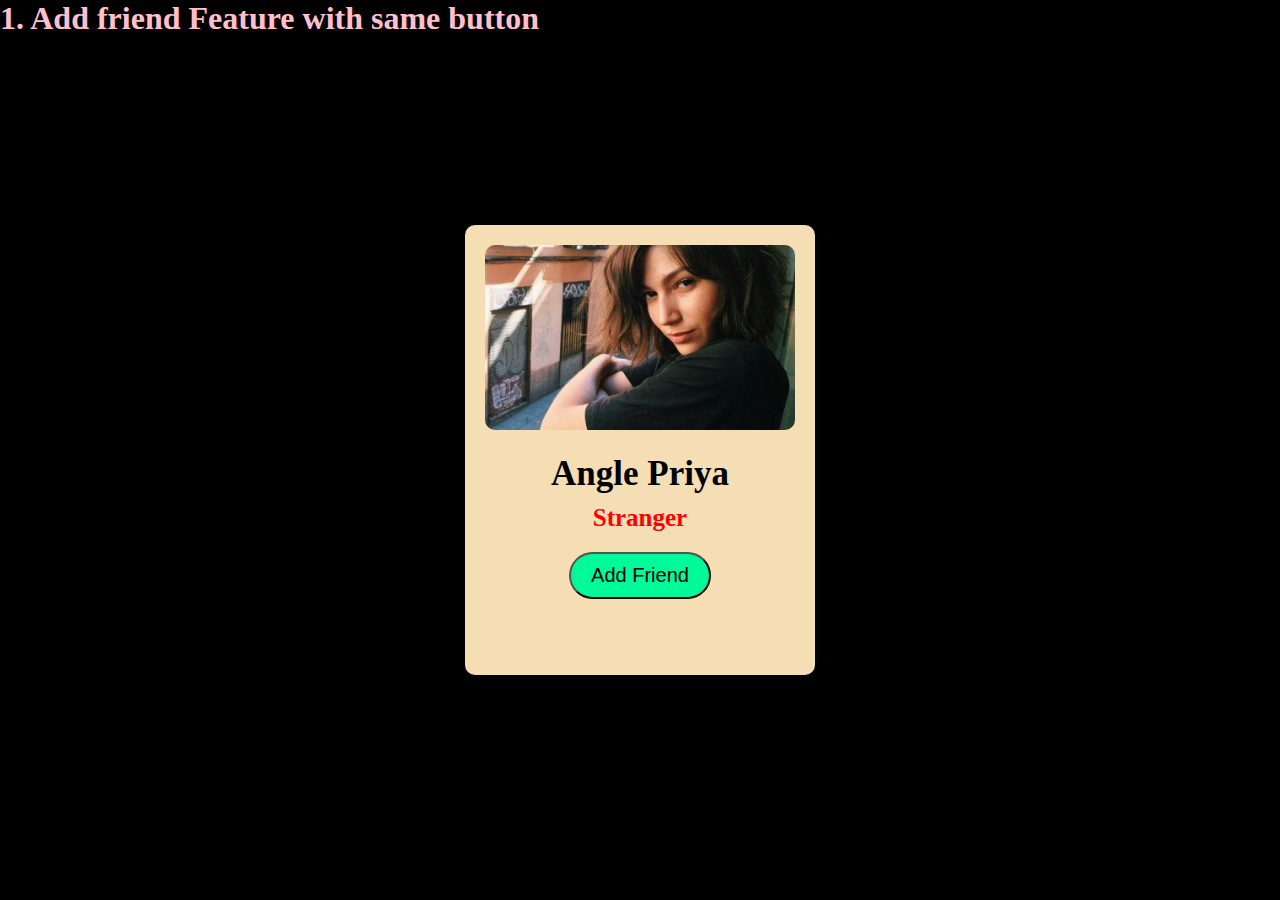
<file: Project1 - AddFriendFeature/index.html>
<!DOCTYPE html>
<html lang="en">
  <head>
    <meta charset="UTF-8" />
    <meta name="viewport" content="width=device-width, initial-scale=1.0" />
    <title>Project 1️⃣</title>
    <link rel="stylesheet" href="style.css" />
  </head>
  <body>
    <h1>1. Add friend Feature with same button</h1>
    <div id="card">
      <img src="dcca8818-053f-4876-afaf-ec4f0b7a31c8.jpeg" alt="" />
      <h2>Angle Priya</h2>
      <h3>Stranger</h3>
      <button>Add Friend</button>
    </div>

    <script src="script.js"></script>
  </body>
</html>
</file>
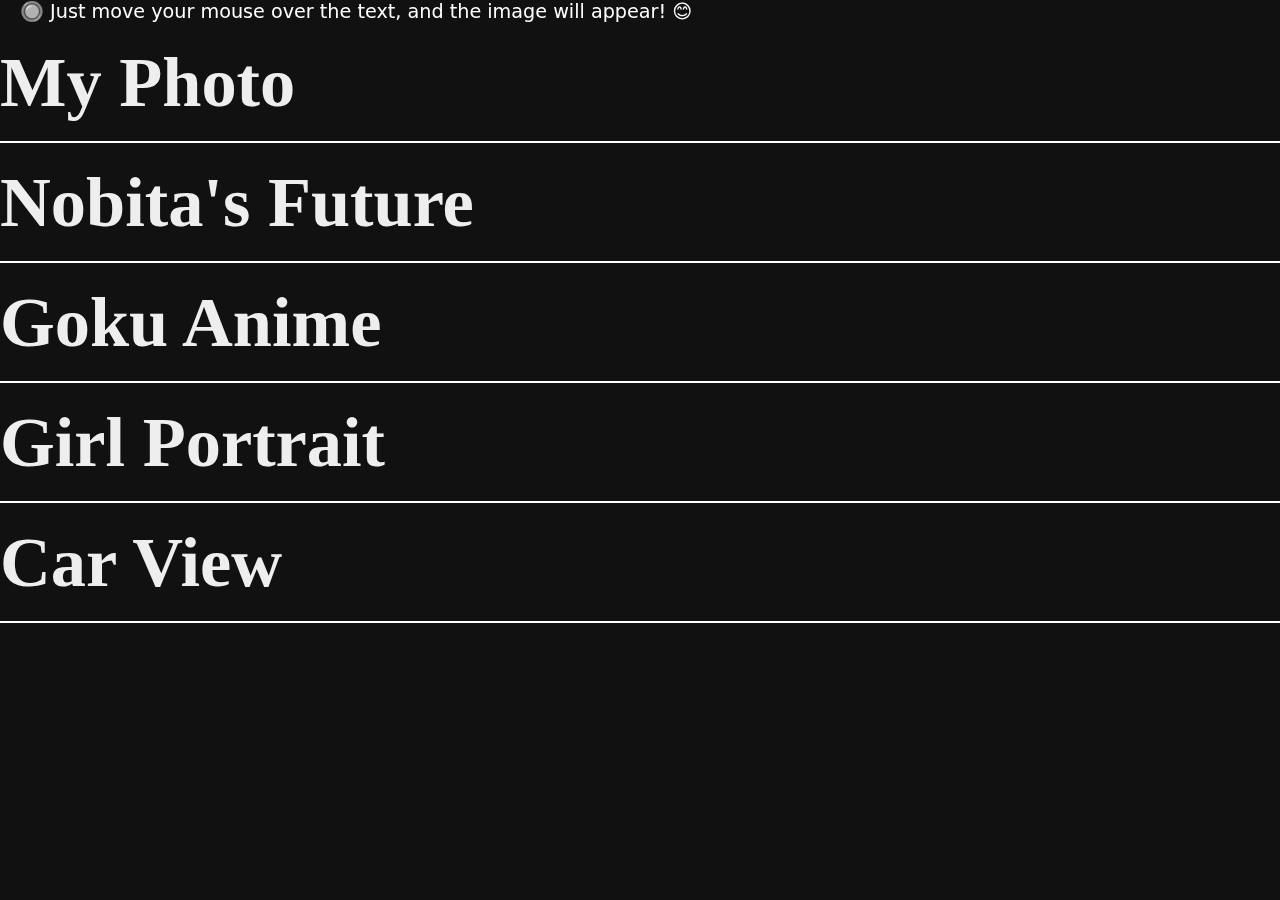
<file: Project4 - TextHoverImageView/index.html>
<!DOCTYPE html>
<html lang="en">
  <head>
    <meta charset="UTF-8" />
    <meta name="viewport" content="width=device-width, initial-scale=1.0" />
    <title>Document</title>
    <link rel="stylesheet" href="style.css" />
  </head>
  <body>
    <div id="main">
      <p>
        🔘 Just move your mouse over the text, and the image will appear! 😊
      </p>

      <div class="elem" id="elem1">
        <h1>My Photo</h1>
        <img src="mm.jpg" alt="" />
      </div>
      <div class="elem">
        <h1>Nobita's Future</h1>
        <img src="2411924.jpg" alt="" />
      </div>
      <div class="elem">
        <h1>Goku Anime</h1>
        <img src="wp4678876-ultra-hd-4k-dragon-ball-wallpapers.jpg" alt="" />
      </div>
      <div class="elem">
        <h1>Girl Portrait</h1>
        <img src="Screenshot_20211205_140015.jpg" alt="" />
      </div>
      <div class="elem">
        <h1>Car View</h1>
        <img
          src="d8e1fa1f-4f24-41e1-a249-098c62df5aff_Group+46+(1).jpg"
          alt=""
        />
      </div>
    </div>

    <script src="script.js"></script>
  </body>
</html>
</file>
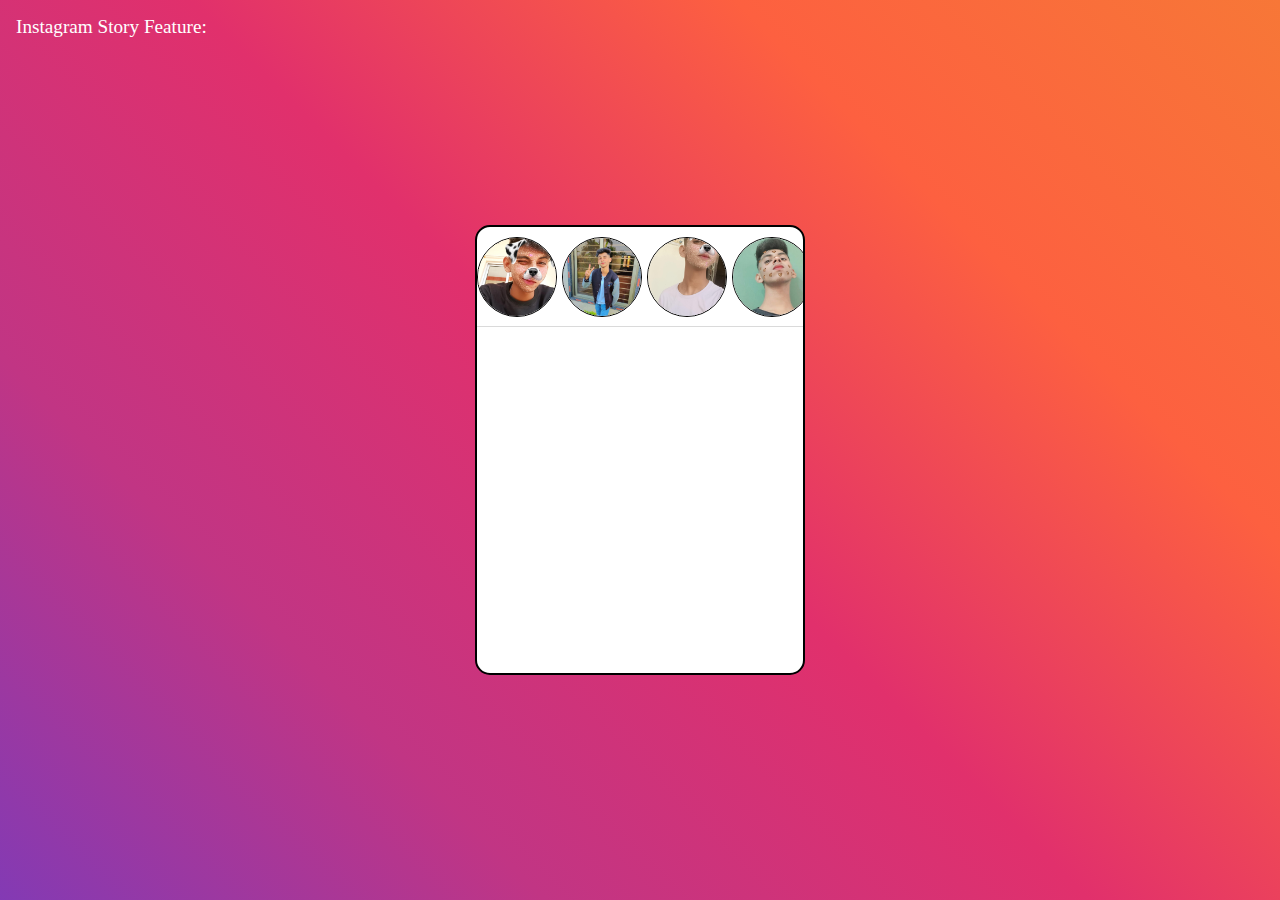
<file: Project5 - InstagramStoryView/index.html>
<!DOCTYPE html>
<html lang="en">
  <head>
    <meta charset="UTF-8" />
    <meta name="viewport" content="width=device-width, initial-scale=1.0" />
    <title>Project 5️⃣</title>
    <link rel="stylesheet" href="style.css" />
  </head>
  <body>
    <div id="main">
      <p>Instagram Story Feature:</p>
      <div id="Card">
        <div id="full-screen"></div>
        <div class="storiyan">
        </div>
      </div>
    </div>

    <script src="script.js"></script>
  </body>
</html>
</file>
<file: Project1 - AddFriendFeature/style.css>
* {
  margin: 0;
  padding: 0;
  box-sizing: border-box;
}
html,
body {
  width: 100%;
  height: 100%;
  background-color: rgb(0, 0, 0);
  font-family: neue machina;
}
body {
  display: flex;
  align-items: center;
  justify-content: center;
  /* transform: translate(-50%,-50%); */
}
h1 {
  color: pink;
  top: 0;
  left: 0;
  position: absolute;
}
#card {
  width: 350px;
  border-radius: 10px;
  height: 450px;
  background-color: wheat;
  text-align: center;
}
h2 {
  font-size: 35px;
  font-weight: 700;
}
h3 {
  color: red;
  font-weight: 800;
  font-size: 25px;
  margin: 10px 0;
}

#card img {
  width: 100%;
  height: 50%;
  border-radius: 30px;
  padding: 20px;
  object-fit: cover;
  object-position: center;
}
button {
  cursor: pointer;
  /* border: 1px so; */
  background-color: mediumspringgreen;
  margin-top: 10px;
  font-size: 20px;
  border-radius: 30px;
  padding: 10px 20px;
}
</file>
<file: Project4 - TextHoverImageView/style.css>
* {
    margin: 0;
    padding: 0;
    box-sizing: border-box;
    color: #fff;
}

html,
body {
    width: 100%;
    height: 100%;
}

#main {
    width: 100%;
    height: 100%;
    background-color: #111;
    position: relative;
}

p {
    font-family: system-ui, -apple-system, BlinkMacSystemFont, 'Segoe UI', Roboto, Oxygen, Ubuntu, Cantarell, 'Open Sans', 'Helvetica Neue', sans-serif;
    font-size: 1.5vw;
    color: #fff;
    margin: 0 0 0 20px;
}

.elem {
    display: flex;
    align-items: center;
    justify-content: flex-start;
    position: relative;
    width: 100%;
    height: 120px;
    border-bottom: 2px solid white;
}

.elem h1 {
    mix-blend-mode: difference;
    z-index: 9;
    position: relative;
    font-size: 5.5vw;
    font-family: aeonik;
}

.elem img {
    width: 150px;
    /* display: none; */
    opacity: 0;
    /* transform: translate(-50%,-50%); */
    transition: all linear 0.3s;
    /* mix-blend-mode: difference; */
    border-radius: 50%;
    object-fit: cover;
    height: 150px;
    position: absolute;
}
</file>
<file: Project5 - InstagramStoryView/style.css>
* {
  margin: 0;
  padding: 0;
  font-family: gilroy;
  box-sizing: border-box;
}
html,
body {
  width: 100%;
  height: 100%;
}
#main {
  position: relative;
  /* This Code for instagram logoColour */
  background: linear-gradient(
    45deg,
    rgb(131, 58, 180),
    rgb(193, 53, 132),
    rgb(225, 48, 108),
    rgb(253, 96, 64),
    rgb(247, 119, 55)
  );

  p{
    position: absolute;
    z-index: 88;
    margin: 1rem;
    font-size: 1.2rem;
    font-weight: 500;
    color: white;
    left: 0;
    top: 0;
  }

  width: 100%;
  height: 100%;
  display: flex;
  align-items: center;
  justify-content: center;
}
#Card {
  border: 2px solid black;
  width: 330px;
  border-radius: 15px;
  height: 450px;
  position: relative;
  background-color: #fff;
}
.storiyan {
  /* position: relative; */
  height: 100px;
  width: 100%;
  border-bottom: 1px solid #dadada;
  padding: 10px 0;
  white-space: nowrap;
  overflow-y: hidden;
  overflow-x: auto;
  /* background-color: rebeccapurple; */
}
.storiyan::-webkit-scrollbar {
  display: none;
}
.stories {
  /* position: relative; */
  width: 80px;
  height: 80px;
  overflow: hidden;
  display: inline-block; /*  This is for All elements in One line */
  border-radius: 50%;
  margin-right: 5px;
  border: 1px solid black;
  /* background-color: red; */
}
.stories img {
  height: 100%;
  width: 100%;
  object-fit: cover;
  object-position: center;
}
#full-screen{
  width: 100%;
  height: 100%;
  border-radius: 15px;
  display: none;
background-size: cover;
  position: absolute;
  /* background-color: red; */
}
</file>
